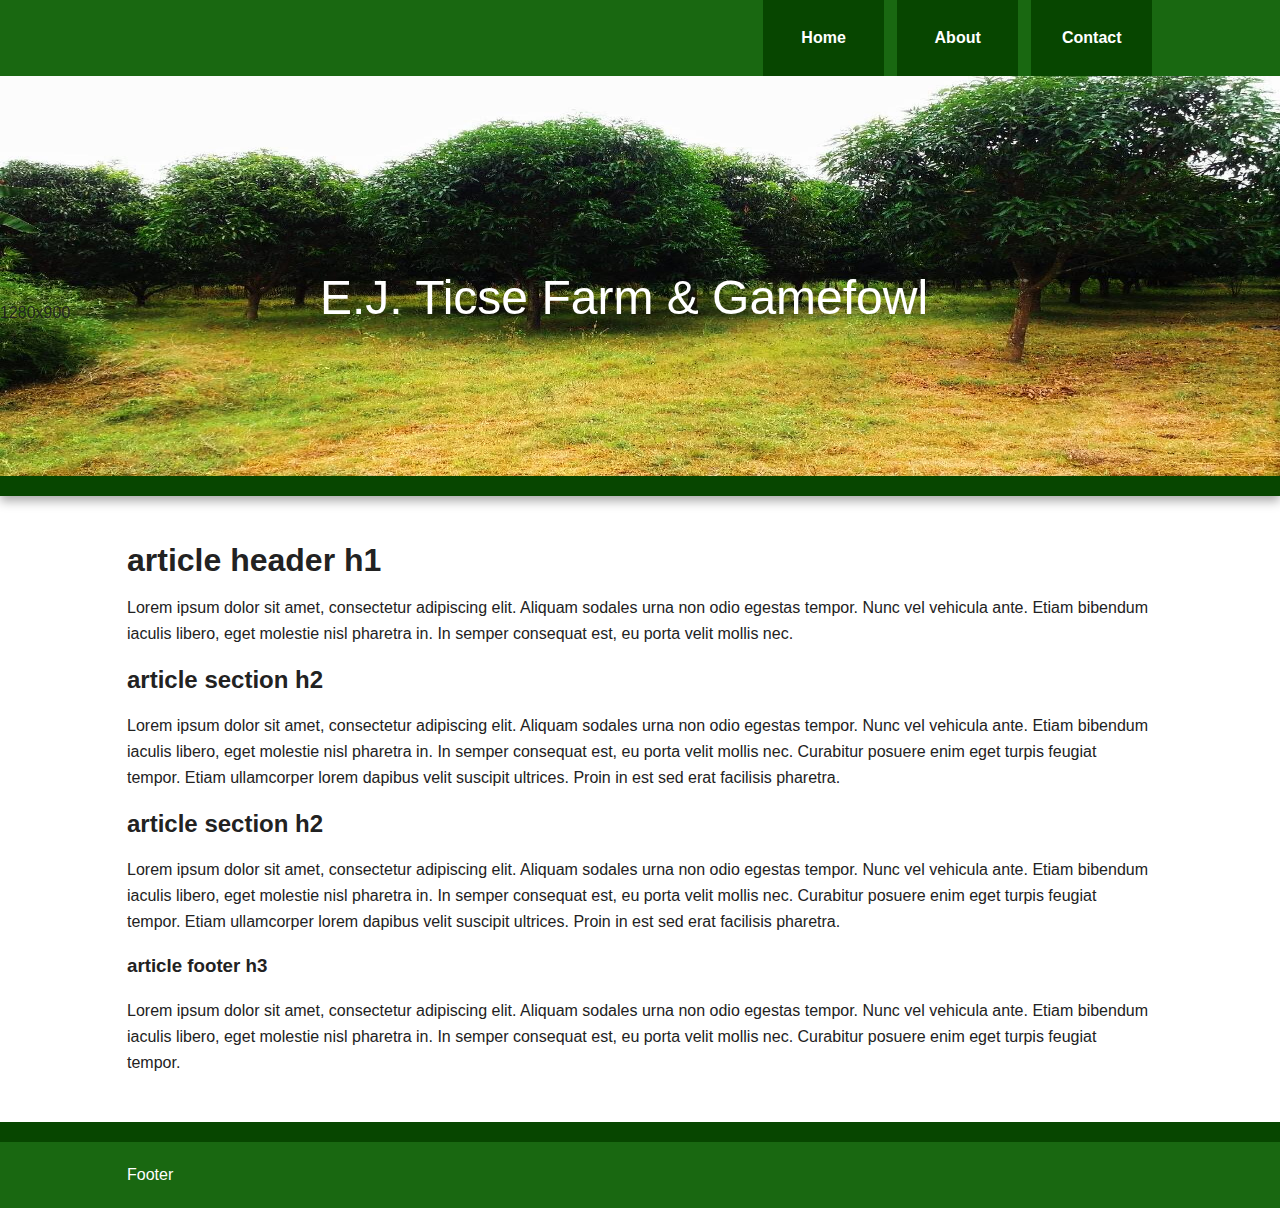
<file: index.html>
<!doctype html>
<!--[if lt IE 7]>      <html class="no-js lt-ie9 lt-ie8 lt-ie7" lang=""> <![endif]-->
<!--[if IE 7]>         <html class="no-js lt-ie9 lt-ie8" lang=""> <![endif]-->
<!--[if IE 8]>         <html class="no-js lt-ie9" lang=""> <![endif]-->
<!--[if gt IE 8]><!--> <html class="no-js" lang=""> <!--<![endif]-->
    <head>
        <meta charset="utf-8">
        <meta http-equiv="X-UA-Compatible" content="IE=edge,chrome=1">
        <title>E.J. Ticse Farm & Gamefowl</title>
        <meta name="description" content="Elmer J Ticse Farm and gamefowl">
        <meta name="viewport" content="width=device-width, initial-scale=1">
        
		<link rel="apple-touch-icon" href="apple-touch-icon.png">
        <link rel="stylesheet" href="stylesheets/normalize.min.css">
        <link rel="stylesheet" href="stylesheets/main.css">
		<link rel="stylesheet" href="stylesheets/styles.css">

        <script src="js/vendor/modernizr-2.8.3-respond-1.4.2.min.js"></script>
    </head>
	
    <body>
        <!--[if lt IE 8]>
            <p class="browserupgrade">You are using an <strong>outdated</strong> browser. Please <a href="http://browsehappy.com/">upgrade your browser</a> to improve your experience.</p>
        <![endif]-->
		
        <div class="header-container">
			
            <header class="wrapper clearfix">
                <h1 class="title"></h1>
                <nav>
                    <ul>
                        <li><a href="index.html">Home</a></li>
                        <li><a href="about.html">About</a></li>
                        <li><a href="#">Contact</a></li>
                    </ul>
                </nav>
            </header>
			<div id="farmbanner">
				<div class="title_banner_container clearfix">
					<div class="welcome_title">E.J. Ticse Farm & Gamefowl</div>
				</div>
				<img src="img/farm.banner.jpg">
				
			</div>
        </div>
		

        <div class="main-container">
            <div class="main wrapper clearfix">

                <div class="full-width">
                    <header>
                        <h1>article header h1</h1>
                        <p>Lorem ipsum dolor sit amet, consectetur adipiscing elit. Aliquam sodales urna non odio egestas tempor. Nunc vel vehicula ante. Etiam bibendum iaculis libero, eget molestie nisl pharetra in. In semper consequat est, eu porta velit mollis nec.</p>
                    </header>
                    <section>
                        <h2>article section h2</h2>
                        <p>Lorem ipsum dolor sit amet, consectetur adipiscing elit. Aliquam sodales urna non odio egestas tempor. Nunc vel vehicula ante. Etiam bibendum iaculis libero, eget molestie nisl pharetra in. In semper consequat est, eu porta velit mollis nec. Curabitur posuere enim eget turpis feugiat tempor. Etiam ullamcorper lorem dapibus velit suscipit ultrices. Proin in est sed erat facilisis pharetra.</p>
                    </section>
                    <section>
                        <h2>article section h2</h2>
                        <p>Lorem ipsum dolor sit amet, consectetur adipiscing elit. Aliquam sodales urna non odio egestas tempor. Nunc vel vehicula ante. Etiam bibendum iaculis libero, eget molestie nisl pharetra in. In semper consequat est, eu porta velit mollis nec. Curabitur posuere enim eget turpis feugiat tempor. Etiam ullamcorper lorem dapibus velit suscipit ultrices. Proin in est sed erat facilisis pharetra.</p>
                    </section>
                    <footer>
                        <h3>article footer h3</h3>
                        <p>Lorem ipsum dolor sit amet, consectetur adipiscing elit. Aliquam sodales urna non odio egestas tempor. Nunc vel vehicula ante. Etiam bibendum iaculis libero, eget molestie nisl pharetra in. In semper consequat est, eu porta velit mollis nec. Curabitur posuere enim eget turpis feugiat tempor.</p>
                    </footer>
                </div>

            </div> <!-- #main -->
        </div> <!-- #main-container -->

        <div class="footer-container">
            <footer class="wrapper">
                <!-- <h3>footer</h3> --> Footer
            </footer>
        </div>

        <script src="//ajax.googleapis.com/ajax/libs/jquery/1.11.2/jquery.min.js"></script>
        <script>window.jQuery || document.write('<script src="js/vendor/jquery-1.11.2.min.js"><\/script>')</script>

        <script src="js/main.js"></script>

        <!-- Google Analytics: change UA-XXXXX-X to be your site's ID. -->
        <script>
            (function(b,o,i,l,e,r){b.GoogleAnalyticsObject=l;b[l]||(b[l]=
            function(){(b[l].q=b[l].q||[]).push(arguments)});b[l].l=+new Date;
            e=o.createElement(i);r=o.getElementsByTagName(i)[0];
            e.src='//www.google-analytics.com/analytics.js';
            r.parentNode.insertBefore(e,r)}(window,document,'script','ga'));
            ga('create','UA-XXXXX-X','auto');ga('send','pageview');
        </script>
		
		<!-- check page height and width -->
		<script>
			window.onresize = displayWindowSize;
			window.onload = displayWindowSize;
			function displayWindowSize() {
				myWidth = window.innerWidth;
				myHeight = window.innerHeight;
				// your size calculation code here
				document.getElementById("dimensions").innerHTML = myWidth + "x" + myHeight;
			};
		</script>
		<div style="top: 300px; position:fixed;" id="dimensions"></div>
    </body>
</html>
</file>
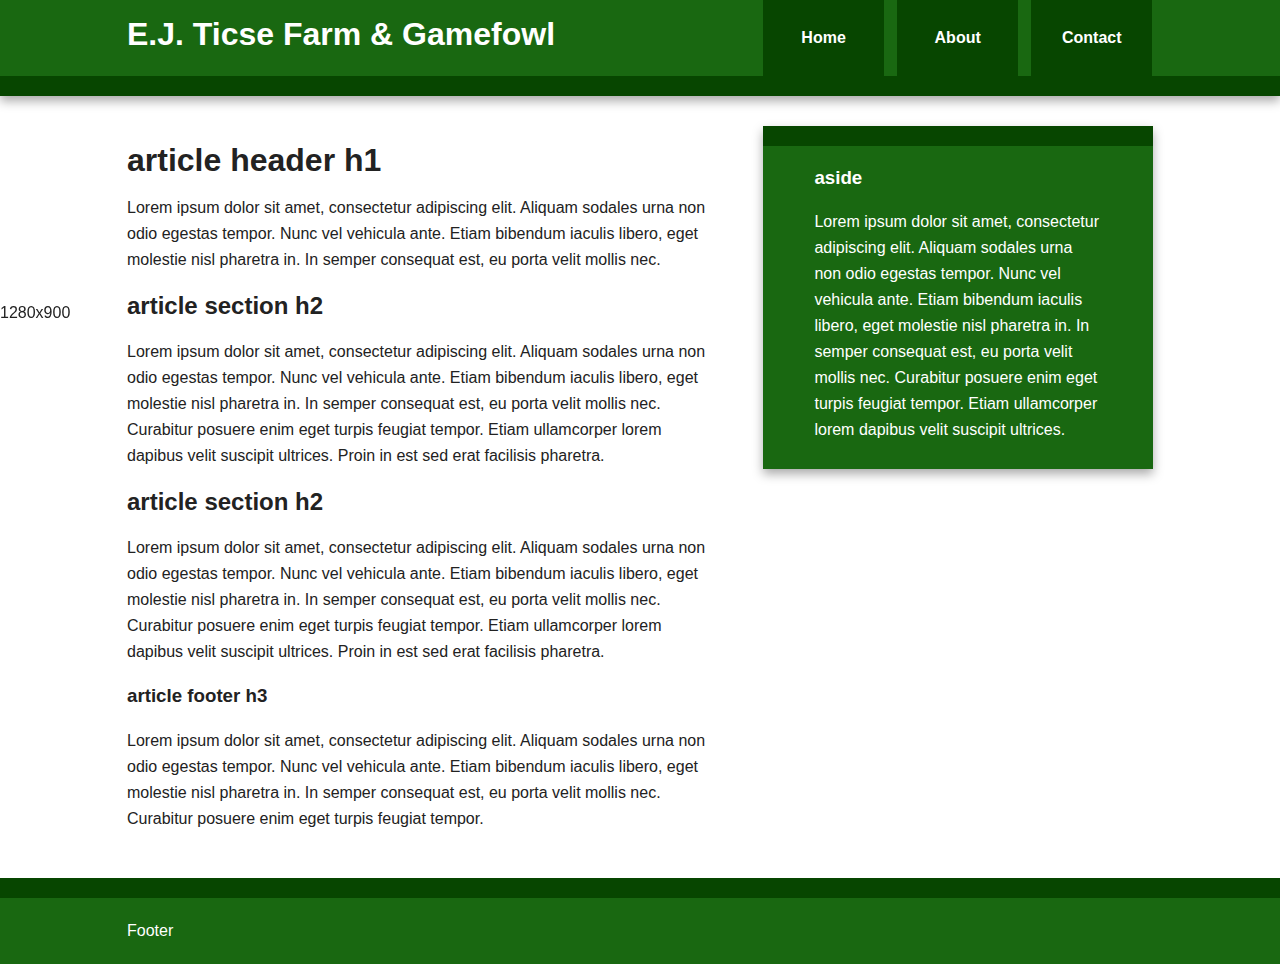
<file: about.html>
<!doctype html>
<!--[if lt IE 7]>      <html class="no-js lt-ie9 lt-ie8 lt-ie7" lang=""> <![endif]-->
<!--[if IE 7]>         <html class="no-js lt-ie9 lt-ie8" lang=""> <![endif]-->
<!--[if IE 8]>         <html class="no-js lt-ie9" lang=""> <![endif]-->
<!--[if gt IE 8]><!--> <html class="no-js" lang=""> <!--<![endif]-->
    <head>
        <meta charset="utf-8">
        <meta http-equiv="X-UA-Compatible" content="IE=edge,chrome=1">
        <title>E.J. Ticse Farm & Gamefowl</title>
        <meta name="description" content="Elmer J Ticse Farm and gamefowl">
        <meta name="viewport" content="width=device-width, initial-scale=1">
        
		<link rel="apple-touch-icon" href="apple-touch-icon.png">
        <link rel="stylesheet" href="stylesheets/normalize.min.css">
        <link rel="stylesheet" href="stylesheets/main.css">
		<link rel="stylesheet" href="stylesheets/styles.css">

        <script src="js/vendor/modernizr-2.8.3-respond-1.4.2.min.js"></script>
    </head>
	
    <body>
        <!--[if lt IE 8]>
            <p class="browserupgrade">You are using an <strong>outdated</strong> browser. Please <a href="http://browsehappy.com/">upgrade your browser</a> to improve your experience.</p>
        <![endif]-->
        <div class="header-container">
            <header class="wrapper clearfix">
                <h1 class="title">E.J. Ticse Farm & Gamefowl</h1>
                <nav>
                    <ul>
                        <li><a href="index.html">Home</a></li>
                        <li><a href="about.html">About</a></li>
                        <li><a href="#">Contact</a></li>
                    </ul>
                </nav>
            </header>
        </div>

        <div class="main-container">
            <div class="main wrapper clearfix">

                <article>
                    <header>
                        <h1>article header h1</h1>
                        <p>Lorem ipsum dolor sit amet, consectetur adipiscing elit. Aliquam sodales urna non odio egestas tempor. Nunc vel vehicula ante. Etiam bibendum iaculis libero, eget molestie nisl pharetra in. In semper consequat est, eu porta velit mollis nec.</p>
                    </header>
                    <section>
                        <h2>article section h2</h2>
                        <p>Lorem ipsum dolor sit amet, consectetur adipiscing elit. Aliquam sodales urna non odio egestas tempor. Nunc vel vehicula ante. Etiam bibendum iaculis libero, eget molestie nisl pharetra in. In semper consequat est, eu porta velit mollis nec. Curabitur posuere enim eget turpis feugiat tempor. Etiam ullamcorper lorem dapibus velit suscipit ultrices. Proin in est sed erat facilisis pharetra.</p>
                    </section>
                    <section>
                        <h2>article section h2</h2>
                        <p>Lorem ipsum dolor sit amet, consectetur adipiscing elit. Aliquam sodales urna non odio egestas tempor. Nunc vel vehicula ante. Etiam bibendum iaculis libero, eget molestie nisl pharetra in. In semper consequat est, eu porta velit mollis nec. Curabitur posuere enim eget turpis feugiat tempor. Etiam ullamcorper lorem dapibus velit suscipit ultrices. Proin in est sed erat facilisis pharetra.</p>
                    </section>
                    <footer>
                        <h3>article footer h3</h3>
                        <p>Lorem ipsum dolor sit amet, consectetur adipiscing elit. Aliquam sodales urna non odio egestas tempor. Nunc vel vehicula ante. Etiam bibendum iaculis libero, eget molestie nisl pharetra in. In semper consequat est, eu porta velit mollis nec. Curabitur posuere enim eget turpis feugiat tempor.</p>
                    </footer>
                </article>

                <aside>
                    <h3>aside</h3>
                    <p>Lorem ipsum dolor sit amet, consectetur adipiscing elit. Aliquam sodales urna non odio egestas tempor. Nunc vel vehicula ante. Etiam bibendum iaculis libero, eget molestie nisl pharetra in. In semper consequat est, eu porta velit mollis nec. Curabitur posuere enim eget turpis feugiat tempor. Etiam ullamcorper lorem dapibus velit suscipit ultrices.</p>
                </aside>

            </div> <!-- #main -->
        </div> <!-- #main-container -->

        <div class="footer-container">
            <footer class="wrapper">
                <!-- <h3>footer</h3> --> Footer
            </footer>
        </div>

        <script src="//ajax.googleapis.com/ajax/libs/jquery/1.11.2/jquery.min.js"></script>
        <script>window.jQuery || document.write('<script src="js/vendor/jquery-1.11.2.min.js"><\/script>')</script>

        <script src="js/main.js"></script>

        <!-- Google Analytics: change UA-XXXXX-X to be your site's ID. -->
        <script>
            (function(b,o,i,l,e,r){b.GoogleAnalyticsObject=l;b[l]||(b[l]=
            function(){(b[l].q=b[l].q||[]).push(arguments)});b[l].l=+new Date;
            e=o.createElement(i);r=o.getElementsByTagName(i)[0];
            e.src='//www.google-analytics.com/analytics.js';
            r.parentNode.insertBefore(e,r)}(window,document,'script','ga'));
            ga('create','UA-XXXXX-X','auto');ga('send','pageview');
        </script>
		
		<!-- check page height and width -->
		<script>
			window.onresize = displayWindowSize;
			window.onload = displayWindowSize;
			function displayWindowSize() {
				myWidth = window.innerWidth;
				myHeight = window.innerHeight;
				// your size calculation code here
				document.getElementById("dimensions").innerHTML = myWidth + "x" + myHeight;
			};
		</script>
		<div style="position:fixed; top:300px;" id="dimensions"></div>
    </body>
</html>
</file>
<file: stylesheets/main.css>
/* #f16529  */
/* #e44d26 */
/* line 5, ../sass/main.scss */
html {
  color: #222;
  font-size: 1em;
  line-height: 1.4;
}

/* line 11, ../sass/main.scss */
::-moz-selection {
  background: #b3d4fc;
  text-shadow: none;
}

/* line 16, ../sass/main.scss */
::selection {
  background: #b3d4fc;
  text-shadow: none;
}

/* line 21, ../sass/main.scss */
hr {
  display: block;
  height: 1px;
  border: 0;
  border-top: 1px solid #ccc;
  margin: 1em 0;
  padding: 0;
}

/* line 30, ../sass/main.scss */
audio,
canvas,
iframe,
img,
svg,
video {
  vertical-align: middle;
}

/* line 39, ../sass/main.scss */
fieldset {
  border: 0;
  margin: 0;
  padding: 0;
}

/* line 45, ../sass/main.scss */
textarea {
  resize: vertical;
}

/* line 49, ../sass/main.scss */
.browserupgrade {
  margin: 0.2em 0;
  background: #ccc;
  color: #000;
  padding: 0.2em 0;
}

/* ===== Initializr Styles ==================================================
   Author: Jonathan Verrecchia - verekia.com/initializr/responsive-template
   ========================================================================== */
/* line 61, ../sass/main.scss */
body {
  font: 16px/26px Helvetica, Helvetica Neue, Arial;
}

/* line 65, ../sass/main.scss */
.wrapper {
  width: 90%;
  margin: 0 5%;
}

/* ===================
    ALL: colorize Theme
   =================== */
/* line 74, ../sass/main.scss */
.header-container {
  border-bottom: 20px solid #074600;
  /* position:fixed;
  width: 100%; */
}

/* line 80, ../sass/main.scss */
.footer-container,
.main aside {
  border-top: 20px solid #074600;
}

/* line 85, ../sass/main.scss */
.header-container,
.footer-container,
.main aside {
  background: #196811;
}

/* line 91, ../sass/main.scss */
.title {
  color: white;
}

/* ==============
    MOBILE: Menu
   ============== */
/* line 99, ../sass/main.scss */
nav ul {
  margin: 0;
  padding: 0;
  list-style-type: none;
}

/* line 105, ../sass/main.scss */
nav a {
  display: block;
  margin-bottom: 10px;
  padding: 15px 0;
  text-align: center;
  text-decoration: none;
  font-weight: bold;
  color: white;
  background: #074600;
}

/* line 118, ../sass/main.scss */
nav a:hover {
  color: white;
  background: #5FAE57;
  text-decoration: none;
}

/* ==============
    MOBILE: Main
   ============== */
/* line 129, ../sass/main.scss */
.main {
  padding: 30px 0;
}

/* line 133, ../sass/main.scss */
.main article h1 {
  font-size: 2em;
}

/* line 137, ../sass/main.scss */
.main aside {
  color: white;
  padding: 0px 5% 10px;
}

/* line 142, ../sass/main.scss */
.footer-container footer {
  color: white;
  padding: 20px 0;
}

/* ===============
    ALL: IE Fixes
   =============== */
/* line 151, ../sass/main.scss */
.ie7 .title {
  padding-top: 20px;
}

/* ==========================================================================
   Author's custom styles
   ========================================================================== */
/* ==========================================================================
   Media Queries
   ========================================================================== */
@media only screen and (min-width: 480px) {
  /* ====================
      INTERMEDIATE: Menu
     ==================== */
  /* line 184, ../sass/main.scss */
  nav a {
    float: left;
    width: 27%;
    margin: 0 1.7%;
    padding: 25px 2%;
    margin-bottom: 0;
  }

  /* line 192, ../sass/main.scss */
  nav li:first-child a {
    margin-left: 0;
  }

  /* line 196, ../sass/main.scss */
  nav li:last-child a {
    margin-right: 0;
  }

  /* ========================
      INTERMEDIATE: IE Fixes
     ======================== */
  /* line 205, ../sass/main.scss */
  nav ul li {
    display: inline;
  }

  /* line 209, ../sass/main.scss */
  .oldie nav a {
    margin: 0 0.7%;
  }
}
@media only screen and (min-width: 768px) {
  /* ====================
      WIDE: CSS3 Effects
     ==================== */
  /* line 220, ../sass/main.scss */
  .header-container,
  .main aside {
    -webkit-box-shadow: 0 5px 10px #aaa;
    -moz-box-shadow: 0 5px 10px #aaa;
    box-shadow: 0 5px 10px #aaa;
  }

  /* ============
      WIDE: Menu
     ============ */
  /* line 231, ../sass/main.scss */
  .title {
    float: left;
  }

  /* line 236, ../sass/main.scss */
  nav {
    float: right;
    width: 38%;
  }

  /* ============
      WIDE: Main
     ============ */
  /* line 245, ../sass/main.scss */
  .main article {
    float: left;
    width: 57%;
  }

  /* line 250, ../sass/main.scss */
  .main aside {
    float: right;
    width: 28%;
  }

  /* line 255, ../sass/main.scss */
  .main .full-width {
    width: 100%;
  }
}
@media only screen and (min-width: 1140px) {
  /* ===============
      Maximal Width
     =============== */
  /* line 266, ../sass/main.scss */
  .wrapper {
    width: 1026px;
    /* 1140px - 10% for margins */
    margin: 0 auto;
  }
}
/* ==========================================================================
   Helper classes
   ========================================================================== */
/* line 276, ../sass/main.scss */
.hidden {
  display: none !important;
  visibility: hidden;
}

/* line 281, ../sass/main.scss */
.visuallyhidden {
  border: 0;
  clip: rect(0 0 0 0);
  height: 1px;
  margin: -1px;
  overflow: hidden;
  padding: 0;
  position: absolute;
  width: 1px;
}

/* line 292, ../sass/main.scss */
.visuallyhidden.focusable:active,
.visuallyhidden.focusable:focus {
  clip: auto;
  height: auto;
  margin: 0;
  overflow: visible;
  position: static;
  width: auto;
}

/* line 302, ../sass/main.scss */
.invisible {
  visibility: hidden;
}

/* line 306, ../sass/main.scss */
.clearfix:before,
.clearfix:after {
  content: " ";
  display: table;
}

/* line 312, ../sass/main.scss */
.clearfix:after {
  clear: both;
}

/* line 316, ../sass/main.scss */
.clearfix {
  *zoom: 1;
}

/* ==========================================================================
   Print styles
   ========================================================================== */
@media print {
  /* line 325, ../sass/main.scss */
  *,
  *:before,
  *:after {
    background: transparent !important;
    color: #000 !important;
    box-shadow: none !important;
    text-shadow: none !important;
  }

  /* line 334, ../sass/main.scss */
  a,
  a:visited {
    text-decoration: underline;
  }

  /* line 339, ../sass/main.scss */
  a[href]:after {
    content: " (" attr(href) ")";
  }

  /* line 343, ../sass/main.scss */
  abbr[title]:after {
    content: " (" attr(title) ")";
  }

  /* line 347, ../sass/main.scss */
  a[href^="#"]:after,
  a[href^="javascript:"]:after {
    content: "";
  }

  /* line 352, ../sass/main.scss */
  pre,
  blockquote {
    border: 1px solid #999;
    page-break-inside: avoid;
  }

  /* line 358, ../sass/main.scss */
  thead {
    display: table-header-group;
  }

  /* line 362, ../sass/main.scss */
  tr,
  img {
    page-break-inside: avoid;
  }

  /* line 367, ../sass/main.scss */
  img {
    max-width: 100% !important;
  }

  /* line 371, ../sass/main.scss */
  p,
  h2,
  h3 {
    orphans: 3;
    widows: 3;
  }

  /* line 378, ../sass/main.scss */
  h2,
  h3 {
    page-break-after: avoid;
  }
}
</file>
<file: stylesheets/styles.css>
/* Banner image begin */
/* line 4, ../sass/styles.scss */
#farmbanner {
  width: 100%;
}
/* line 7, ../sass/styles.scss */
#farmbanner img {
  width: 100%;
  height: 400px;
  position: static;
  z-index: -1;
}
/* line 14, ../sass/styles.scss */
#farmbanner .title_banner_container {
  margin: auto;
  width: 100%;
  top: 50%;
  position: absolute;
  z-index: 999999;
}
/* line 22, ../sass/styles.scss */
#farmbanner .title_banner_container .welcome_title {
  margin: auto;
  width: 50%;
  line-height: 1.4;
  color: #fff;
  font: 3em Helvetica, Helvetica Neue, Arial;
}

@media only screen and (min-width: 480px) {
  /* line 34, ../sass/styles.scss */
  #farmbanner .title_banner_container {
    top: 40%;
  }
}
@media only screen and (min-width: 768px) {
  /* line 42, ../sass/styles.scss */
  #farmbanner .title_banner_container {
    top: 30%;
  }
}
/* Banner image end */
</file>
